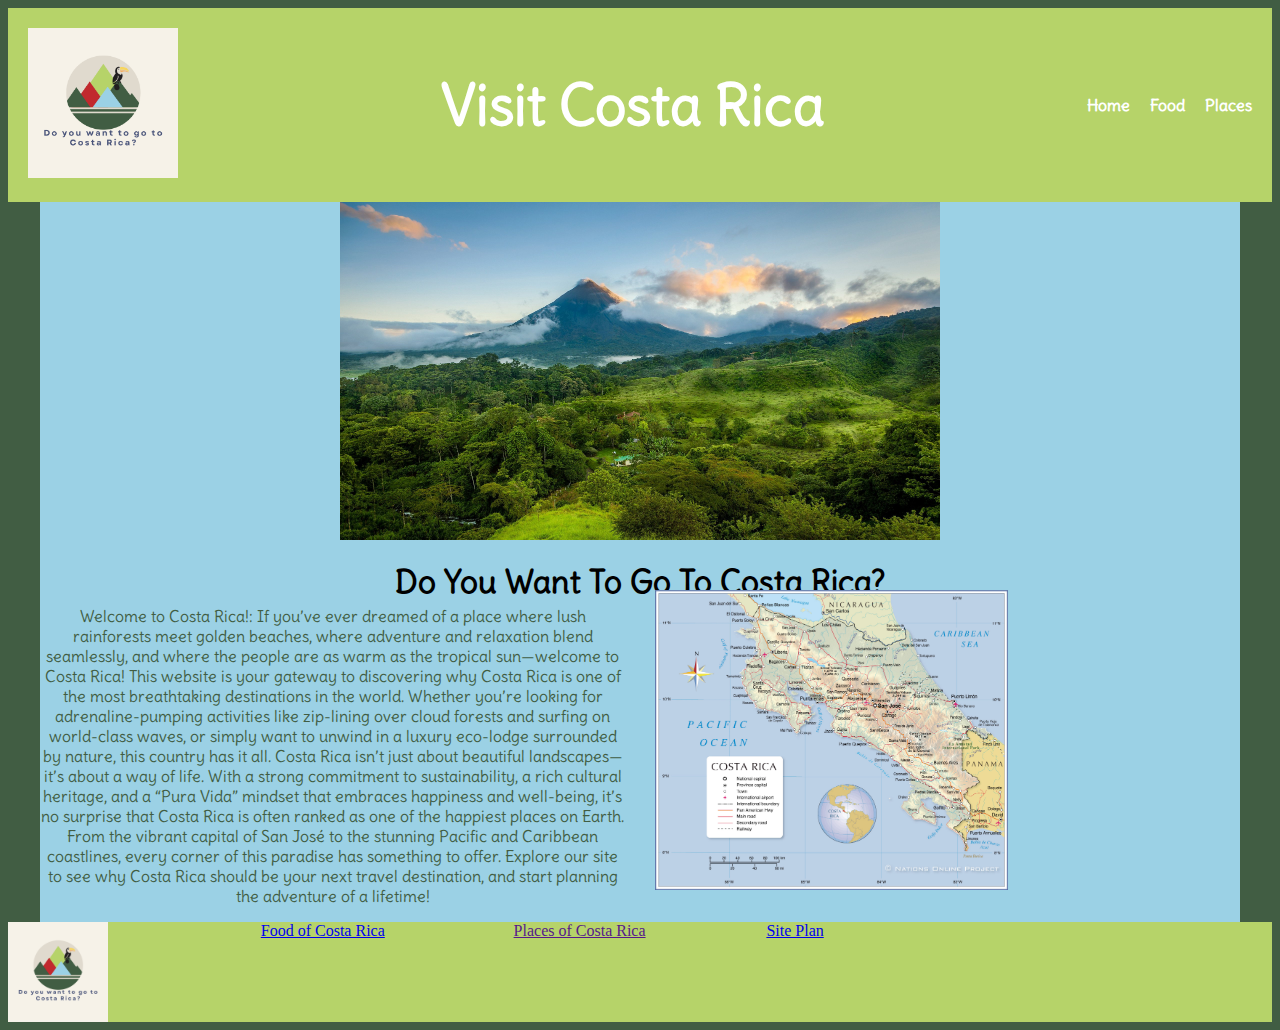
<file: index.html>
<!DOCTYPE html>
<html lang="en">

<head>
    <meta charset="UTF-8">
    <meta name="viewport" content="width=device-width, initial-scale=1.0">
    <title>WDD130 - David Ugas Mora</title>
    <link type="text/css" rel="stylesheet" href="styles/index.css">
</head>

<body>
    <header>
        <div class="logo">

            <img src="images/main/logo.png" alt="Logo">
        </div>
        <h1 class="header-title">Visit Costa Rica</h1>
        <nav class="nav-links">
            <a href="#">Home</a>
            <a href="food/index.html">Food</a>
            <a href="places/index.html">Places</a>
        </nav>
    </header>

    <div id="wrap">

        <section class="hero">
            <img src="images/main/hero_image.jpg" id="hero_image" width="600px">
            <h1 id="welcome">Do You Want To Go To Costa Rica?</h1>
        </section>

        <section class="content">
            <p id="paradise">Welcome to Costa Rica!: If you’ve ever dreamed of a place where lush rainforests meet golden beaches, where adventure and relaxation blend seamlessly, and where the people are as warm as the tropical sun—welcome to Costa Rica! This website is your gateway to discovering why Costa Rica is one of the most breathtaking destinations in the world. Whether you’re looking for adrenaline-pumping activities like zip-lining over cloud forests and surfing on world-class waves, or simply want to unwind in a luxury eco-lodge surrounded by nature, this country has it all. Costa Rica isn’t just about beautiful landscapes—it’s about a way of life. With a strong commitment to sustainability, a rich cultural heritage, and a “Pura Vida” mindset that embraces happiness and well-being, it’s no surprise that Costa Rica is often ranked as one of the happiest places on Earth. From the vibrant capital of San José to the stunning Pacific and Caribbean coastlines, every corner of this paradise has something to offer. Explore our site to see why Costa Rica should be your next travel destination, and start planning the adventure of a lifetime!</p>
            <img src="images/main/costa_rica_map.jpg" id="map" height="300px">
        </section>

        
    </div>

    <footer id="footer">
        <img src="images/main/logo.png" class="logo" height="100px" width="100px">
        <a href="food/index.html">Food of Costa Rica</a>
        <a href="">Places of Costa Rica</a>
        <a href="costa_site_plan/site-plan.html">Site Plan</a>
    </footer>
</body>

</html>
</file>
<file: styles/index.css>
@import url('https://fonts.googleapis.com/css2?family=Delius&family=Sriracha&display=swap');

body {
    background-color: #415D43;
}

header {
    background-color: #b6d369;
    color: white;
    padding: 20px;
    display: flex;
    align-items: center;
    justify-content: space-between;
    font-family: "Delius", 'Times New Roman', sans-serif;
}

.logo img {
    width: 150px;
    height: auto;
}

.header-title {
    flex-grow: 1;
    text-align: center;
    font-size: 3.5em;
    margin: 0;
}

.nav-links {
    display: flex;
    gap: 20px;
}

.nav-links a:hover {
    text-decoration: underline;
}

.nav-links a {
    color: white;
    text-decoration: none;
    font-weight: bold;
}

#wrap {
    width: 1200px;
    margin: auto;
    background-color: #9BD1E5;
    font-family: "Delius", 'Times New Roman', sans-serif;
}

.logo {
    grid-column: 1/2;
}

#Home {
    grid-column: 3/4;
    font-size: 30px;
}

#Food {
    grid-column: 4/5;
    font-size: 30px;
}

#Places{
    grid-column: 5/6;
    font-size: 30px;
}

.hero {
    display: grid;
    grid-template-columns: repeat(3,1fr);
    grid-template-rows: 1fr 50px;
}

#hero_image {
    grid-column: 2/3;
    grid-row: 1/2;
}

#welcome {
    grid-column: 2/3;
    grid-row: 2/3;
    text-align: center;
}

.content {
    display: grid;
    grid-template-columns: repeat(2,1fr);
    gap: 30px;
}

#paradise {
    grid-column: 1/2;
    text-align: center;
    color: #415D43;
}

#map {
    grid-column: 2/3;
    text-align: center;
}

#footer {
    height: 100px;
    background-color: #b6d369;
    display: grid;
    grid-template-columns: repeat(5,1fr);
}

#food_description {
    width: 75%;
    margin: 0 auto;
    text-align: center;
}

#food_panel {
    display: grid;
    grid-template-columns: 1fr 1fr 1fr;
    margin: 16px;
    gap: 16px;
}

#food_panel>div {
    border: 2px solid #0006;
    border-radius: 16px;
    padding: 8px;
}

#food_panel img {
    max-width: 100%;
    border-radius: 16px;
}

#food_footer {
    text-align: center;
    font-size: xx-large;
}

#place_panel img {
    max-width: 100%;
    border-radius: 16px;}
</file>
